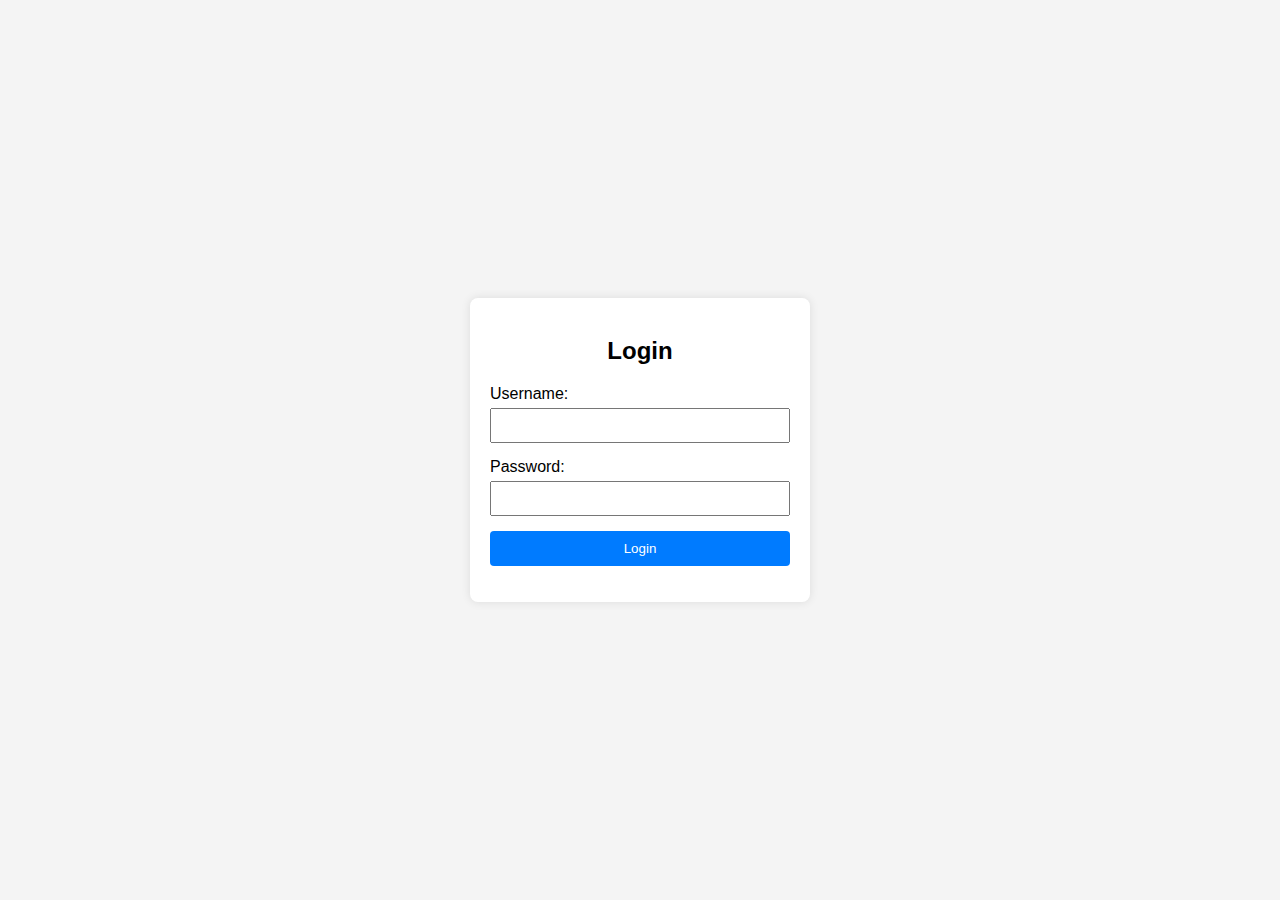
<file: Lab1/index.html>
<!DOCTYPE html>
<html lang="en">
<head>
    <meta charset="UTF-8">
    <meta name="viewport" content="width=device-width, initial-scale=1.0">
    <title>Login Page</title>
    <link rel="stylesheet" href="styles.css">
</head>
<body>
    <div class="login-container">
        <h2>Login</h2>
        <form id="loginForm">
            <div class="form-group">
                <label for="username">Username:</label>
                <input type="text" id="username" name="username" required>
            </div>
            <div class="form-group">
                <label for="password">Password:</label>
                <input type="password" id="password" name="password" required>
            </div>
            <button type="submit">Login</button>
        </form>
        <p id="error-message"></p>
    </div>
    <script src="script.js"></script>
</body>
</html>
</file>
<file: Lab1/styles.css>
/* styles.css */
body {
    font-family: Arial, sans-serif;
    background-color: #f4f4f4;
    display: flex;
    justify-content: center;
    align-items: center;
    height: 100vh;
    margin: 0;
}

.login-container {
    background-color: #fff;
    padding: 20px;
    border-radius: 8px;
    box-shadow: 0 0 10px rgba(0,0,0,0.1);
    width: 300px;
}

h2 {
    margin-bottom: 20px;
    text-align: center;
}

.form-group {
    margin-bottom: 15px;
}

label {
    display: block;
    margin-bottom: 5px;
}

input {
    width: 100%;
    padding: 8px;
    box-sizing: border-box;
}

button {
    width: 100%;
    padding: 10px;
    background-color: #007bff;
    color: #fff;
    border: none;
    border-radius: 4px;
    cursor: pointer;
}

button:hover {
    background-color: #0056b3;
}

#error-message {
    color: red;
    text-align: center;
    margin-top: 10px;
}
</file>
